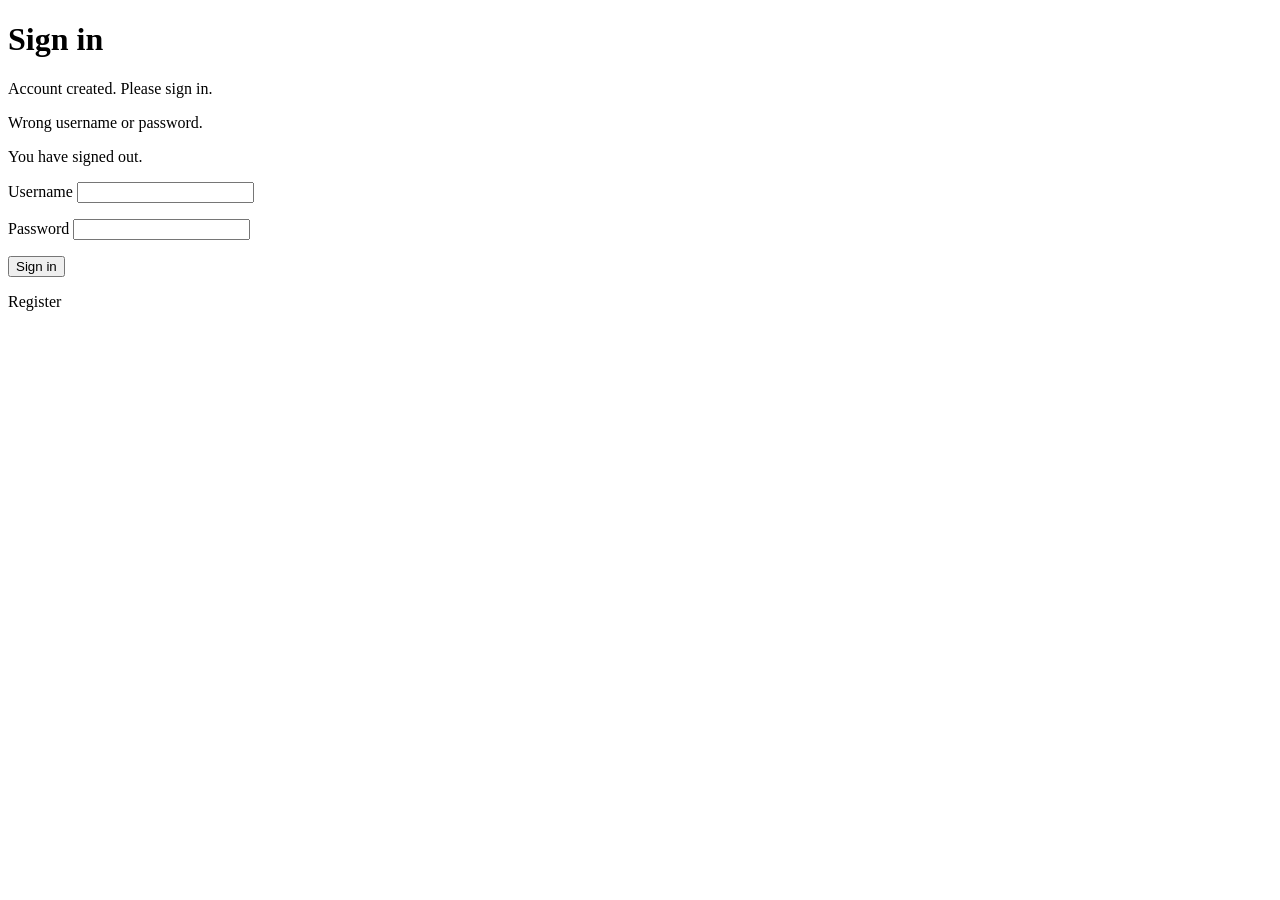
<file: src/main/resources/Templates/login.html>
<!DOCTYPE html>
<html lang="en" xmlns:th="http://www.thymeleaf.org">
<head>
    <meta charset="UTF-8">
    <meta name="viewport" content="width=device-width, initial-scale=1">
    <title>Sign in</title>
</head>
<body>
<h1>Sign in</h1>

<p th:if="${param.registered != null}" role="status">
    Account created. Please sign in.
</p>
<p th:if="${param.error != null}" role="alert">
    Wrong username or password.
</p>
<p th:if="${param.logout != null}" role="status">
    You have signed out.
</p>

<form th:action="@{/login}" method="post">
    <p>
        <label for="username">Username</label>
        <input id="username" name="username" type="text"
               required autocomplete="username">
    </p>
    <p>
        <label for="password">Password</label>
        <input id="password" name="password" type="password"
               required autocomplete="current-password">
    </p>
    <button type="submit">Sign in</button>
</form>

<p><a th:href="@{/register}">Register</a></p>


</body>
</html>
</file>
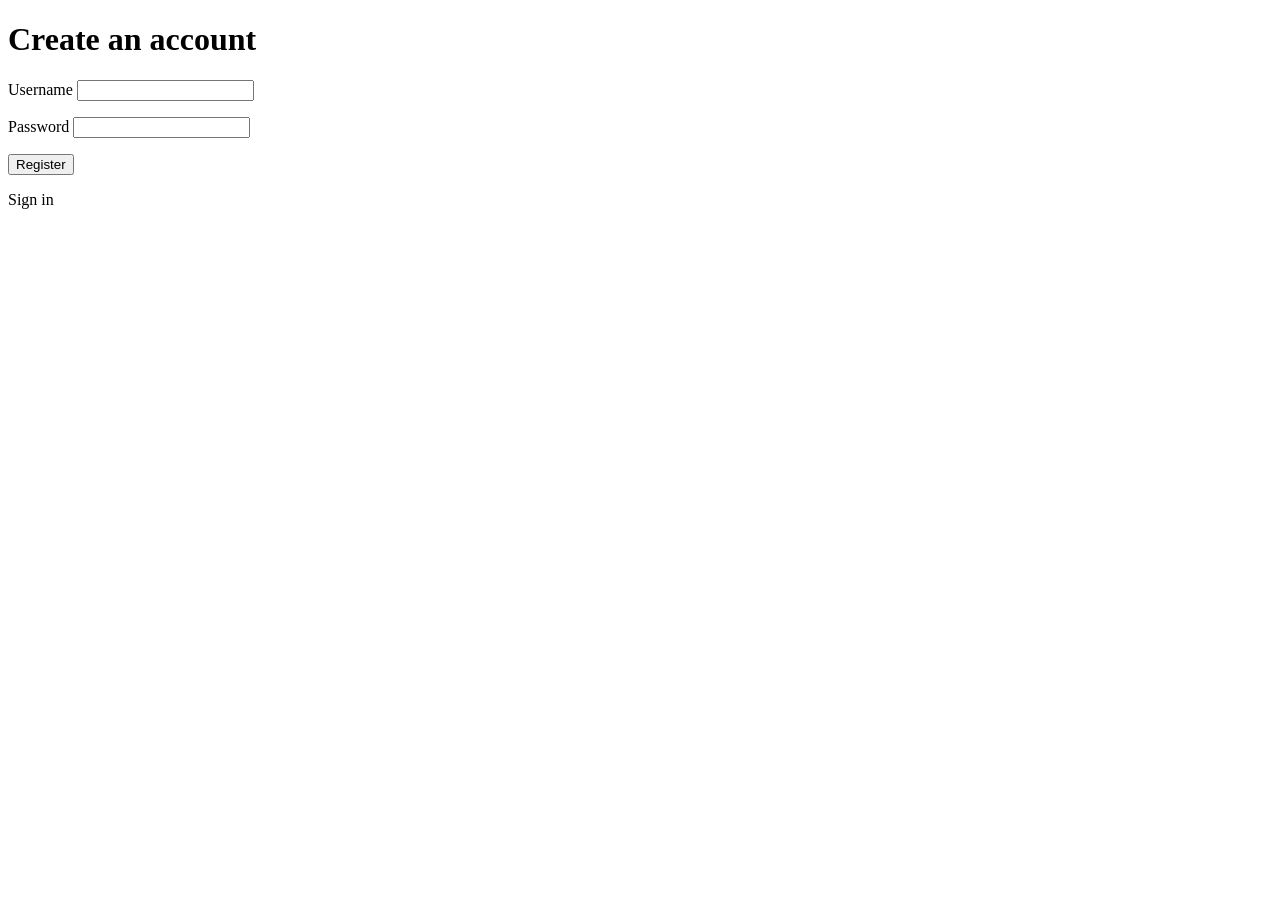
<file: src/main/resources/Templates/register.html>
<!DOCTYPE html>
<html lang="en" xmlns:th="http://www.thymeleaf.org">
<head>
    <meta charset="UTF-8">
    <meta name="viewport" content="width=device-width, initial-scale=1">
    <title>Register page</title>
</head>
<body>
<h1>Create an account</h1>

<p th:if="${error}" th:text="${error}" role="alert"></p>

<form th:action="@{/register}" method="post">
    <p>
        <label for="username">Username</label>
        <input id="username" name="username" type="text" minlength="3"
               required th:value="${username}" autocomplete="username">
    </p>
    <p>
        <label for="password">Password</label>
        <input id="password" name="password" type="password" minlength="6"
               required autocomplete="new-password">
    </p>
    <button type="submit">Register</button>
</form>

<p><a th:href="@{/login}">Sign in</a></p>

</body>
</html>
</file>
